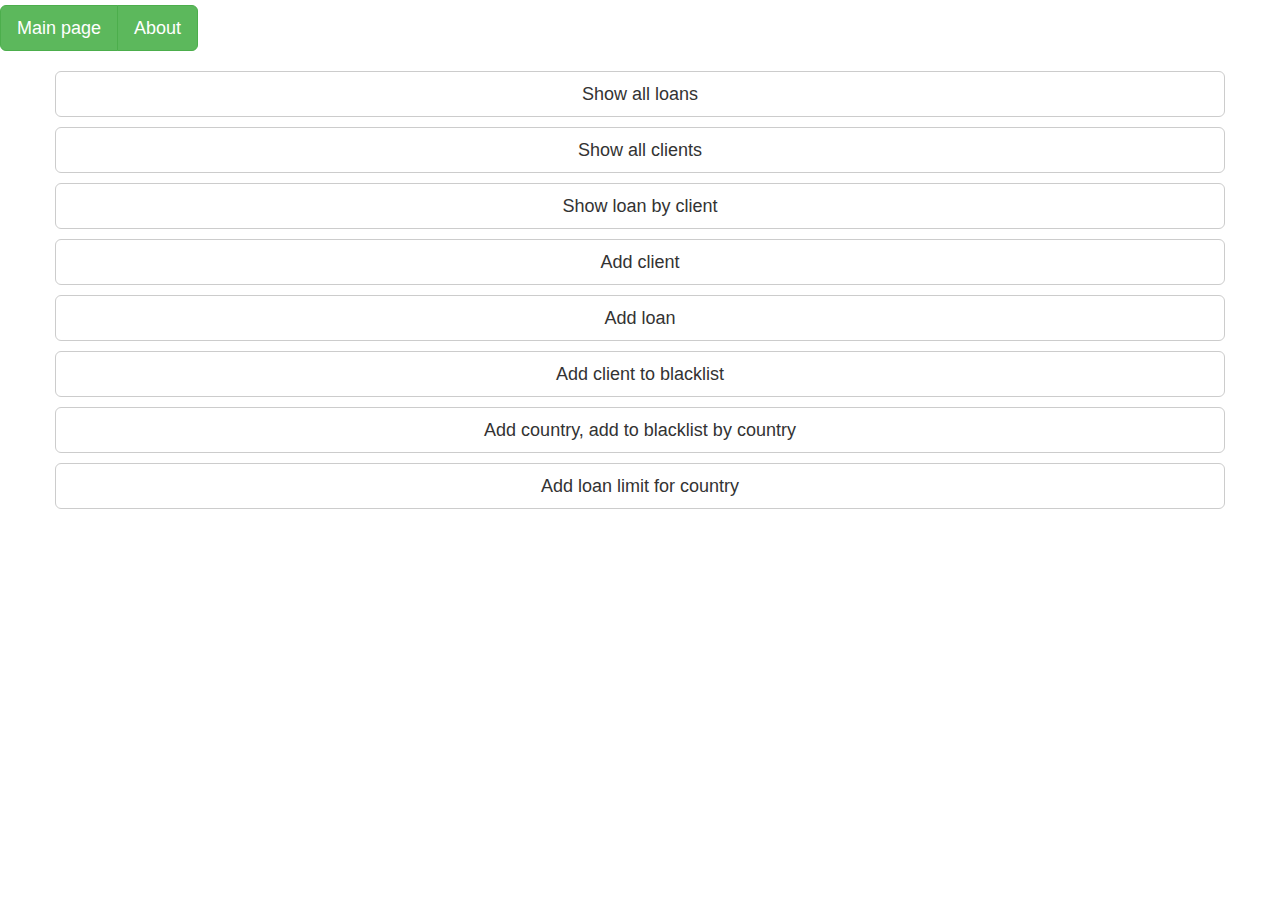
<file: src/main/resources/public/index.html>
<!DOCTYPE html>
<html ng-app="app">
    <head>
        <meta content="text/html;charset=utf-8" http-equiv="Content-Type">
        <title ng-bind="$state.current.data.pageTitle"></title>
        <link rel="stylesheet" href="css/style.css" />
        <link rel="stylesheet" href="css/bootstrap.min.css" />
        <link rel="stylesheet" href="css/angular-moment-picker.min.css">
    </head>
    <body>
        <div ng-controller="topMenuController">
            <div class="btn-group top5">
                <button type="button" class="btn btn-success btn-lg" ng-click="menuItemClick('default')">Main page</button>
                <button type="button" class="btn btn-success btn-lg" ng-click="menuItemClick('about')" >About</button>
            </div>
        </div>

        <div ui-view></div>

        <script src="js/plugin/angular.min.js"></script>
        <script src="js/plugin/angular-ui-route.min.js"></script>
        <script src="js/angular-app.js"></script>
        <script src="js/angular-root-controller.js"></script>
        <script src="js/angular-controller-client.js"></script>
        <script src="js/angular-controller-loan.js"></script>
        <script src="js/angular-controller-country.js"></script>
        <script src="js/plugin/moment-with-locales.js"></script>
        <script src="js/plugin/angular-moment-picker.min.js"></script>
    </body>
</html>
</file>
<file: src/main/resources/public/css/style.css>
/*-------------------------
	The menu
--------------------------*/
.button {
    background-color: #4CAF50; /* Green */
    border: none;
    color: white;
    text-align: center;
    text-decoration: none;
    display: inline-block;
    font-size: 16px;
    margin: 4px 2px;
    cursor: pointer;
    padding: 14px 40px;
}

/*-------------------------
	Top margin
--------------------------*/
.top5 { margin-top:5px; }
.top7 { margin-top:7px; }
.top10 { margin-top:10px; }
.top15 { margin-top:15px; }
.top17 { margin-top:17px; }
.top30 { margin-top:30px; }
</file>
<file: src/main/resources/public/css/angular-moment-picker.min.css>
/*! Angular Moment Picker - v0.10.1 - http://indrimuska.github.io/angular-moment-picker - (c) 2015 Indri Muska - MIT */
.moment-picker-input{cursor:pointer}.moment-picker{position:absolute;z-index:1000}.moment-picker .moment-picker-container{color:#404040;min-width:15em;background:#fff;padding:4px;border:1px solid #f0f3f4;-webkit-border-radius:4px;-moz-border-radius:4px;border-radius:4px;position:absolute;margin-top:4px;margin-left:-.5em;-webkit-box-shadow:0 2px 4px rgba(0,0,0,.075);-moz-box-shadow:0 2px 4px rgba(0,0,0,.075);box-shadow:0 2px 4px rgba(0,0,0,.075)}.moment-picker .moment-picker-container:after,.moment-picker .moment-picker-container:before{content:"";display:block;width:0;height:0;border:8px solid transparent;border-top:none;position:absolute;top:-9px;left:15px}.moment-picker .moment-picker-container:before{border-bottom-color:#f0f3f4;border-width:9px}.moment-picker .moment-picker-container:after{border-bottom-color:#fff;margin-top:1px;margin-left:1px}.moment-picker.inline{display:block;position:relative}.moment-picker.inline .moment-picker-container{position:relative;margin:0}.moment-picker.inline .moment-picker-container:after,.moment-picker.inline .moment-picker-container:before{content:none}.moment-picker.top .moment-picker-container{bottom:100%;margin-top:auto;margin-bottom:4px}.moment-picker.top .moment-picker-container:after,.moment-picker.top .moment-picker-container:before{border:8px solid transparent;border-bottom:none;top:auto;bottom:-9px}.moment-picker.top .moment-picker-container:before{border-top-color:#f0f3f4;border-width:9px}.moment-picker.top .moment-picker-container:after{border-top-color:#fff;margin-top:auto;margin-bottom:1px}.moment-picker.right .moment-picker-container{right:0;margin-left:auto;margin-right:-.5em}.moment-picker.right .moment-picker-container:after,.moment-picker.right .moment-picker-container:before{left:auto;right:15px}.moment-picker.right .moment-picker-container:after{margin-left:auto;margin-right:1px}.moment-picker table{border-collapse:collapse;border-spacing:0;min-width:100%;table-layout:fixed}.moment-picker th{font-weight:700}.moment-picker th:first-child,.moment-picker th:last-child{width:2em}.moment-picker td,.moment-picker th{padding:0;text-align:center;min-width:2em;height:2em;text-shadow:0 1px 0 hsla(0,0%,100%,.9);cursor:pointer;-webkit-border-radius:4px;-moz-border-radius:4px;border-radius:4px}.moment-picker td:hover,.moment-picker th:hover{background-color:#fafbfb;background-image:-webkit-gradient(linear,left top,left bottom,from(#f0f3f4),to(#fafbfb));background-image:-webkit-linear-gradient(#f0f3f4,#fafbfb);background-image:-moz-linear-gradient(#f0f3f4,#fafbfb);background-image:-o-linear-gradient(#f0f3f4,#fafbfb);background-image:linear-gradient(#f0f3f4,#fafbfb)}.moment-picker td.disabled,.moment-picker td.disabled:hover,.moment-picker th.disabled,.moment-picker th.disabled:hover{color:#abbbc7;background:none;cursor:default}.moment-picker td.today{background:#e4eef5;color:#404040;text-shadow:0 1px 0 hsla(0,0%,100%,.9)}.moment-picker td.selected{color:#fff;text-shadow:0 -1px 0 rgba(0,0,0,.3);border-color:#3ca0dd;background-color:#45b1e8;background-image:-webkit-gradient(linear,left top,left bottom,from(#45b1e8),to(#3097de));background-image:-webkit-linear-gradient(#45b1e8,#3097de);background-image:-moz-linear-gradient(#45b1e8,#3097de);background-image:-o-linear-gradient(#45b1e8,#3097de);background-image:linear-gradient(#45b1e8,#3097de)}.moment-picker td.highlighted{background-image:-webkit-radial-gradient(transparent,rgba(0,0,0,.15));background-image:-moz-radial-gradient(transparent,rgba(0,0,0,.15));background-image:-o-radial-gradient(transparent,rgba(0,0,0,.15));background-image:radial-gradient(transparent,rgba(0,0,0,.15))}.moment-picker .decade-view td,.moment-picker .year-view td{height:3.4em}.moment-picker .month-view .moment-picker-specific-views th{background:none;cursor:default}.moment-picker .month-view td{width:1.42857143em}.moment-picker .day-view td,.moment-picker .hour-view td{height:2.33333333em}.moment-picker .minute-view td{height:1.8em}
</file>
